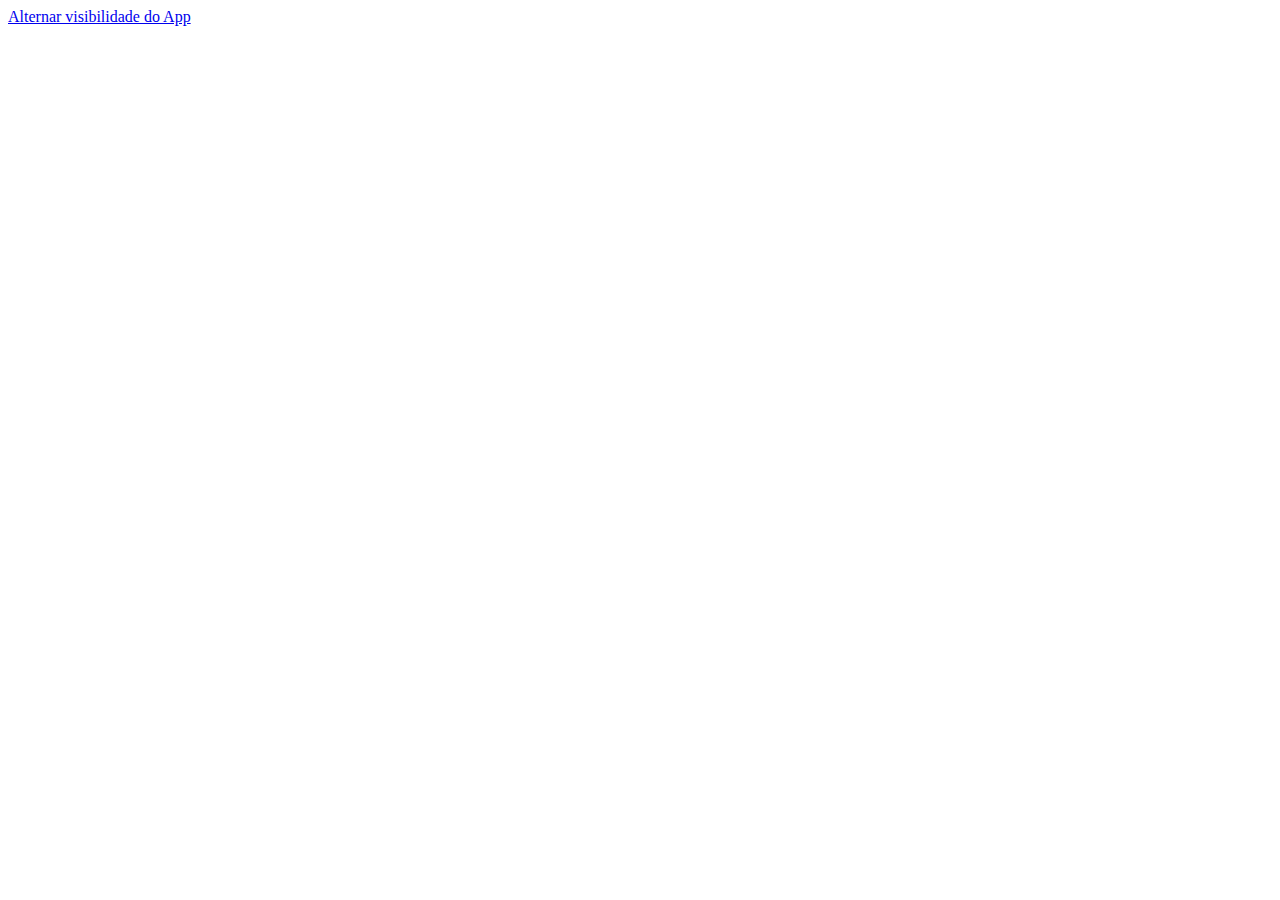
<file: dia1/index.html>
<!DOCTYPE html>
<html lang="en">

<head>
  <meta charset="UTF-8" />
  <link rel="icon" type="image/svg+xml" href="favicon.svg" />
  <meta name="viewport" content="width=device-width, initial-scale=1.0" />
  <title>Vite App</title>
</head>

<body>
  <div data-js="app" class="app"></div>

  <a href="#" data-js="link">Alternar visibilidade do App</a>
  <script type="module" src="./src/main.js"></script>
</body>

</html>
</file>
